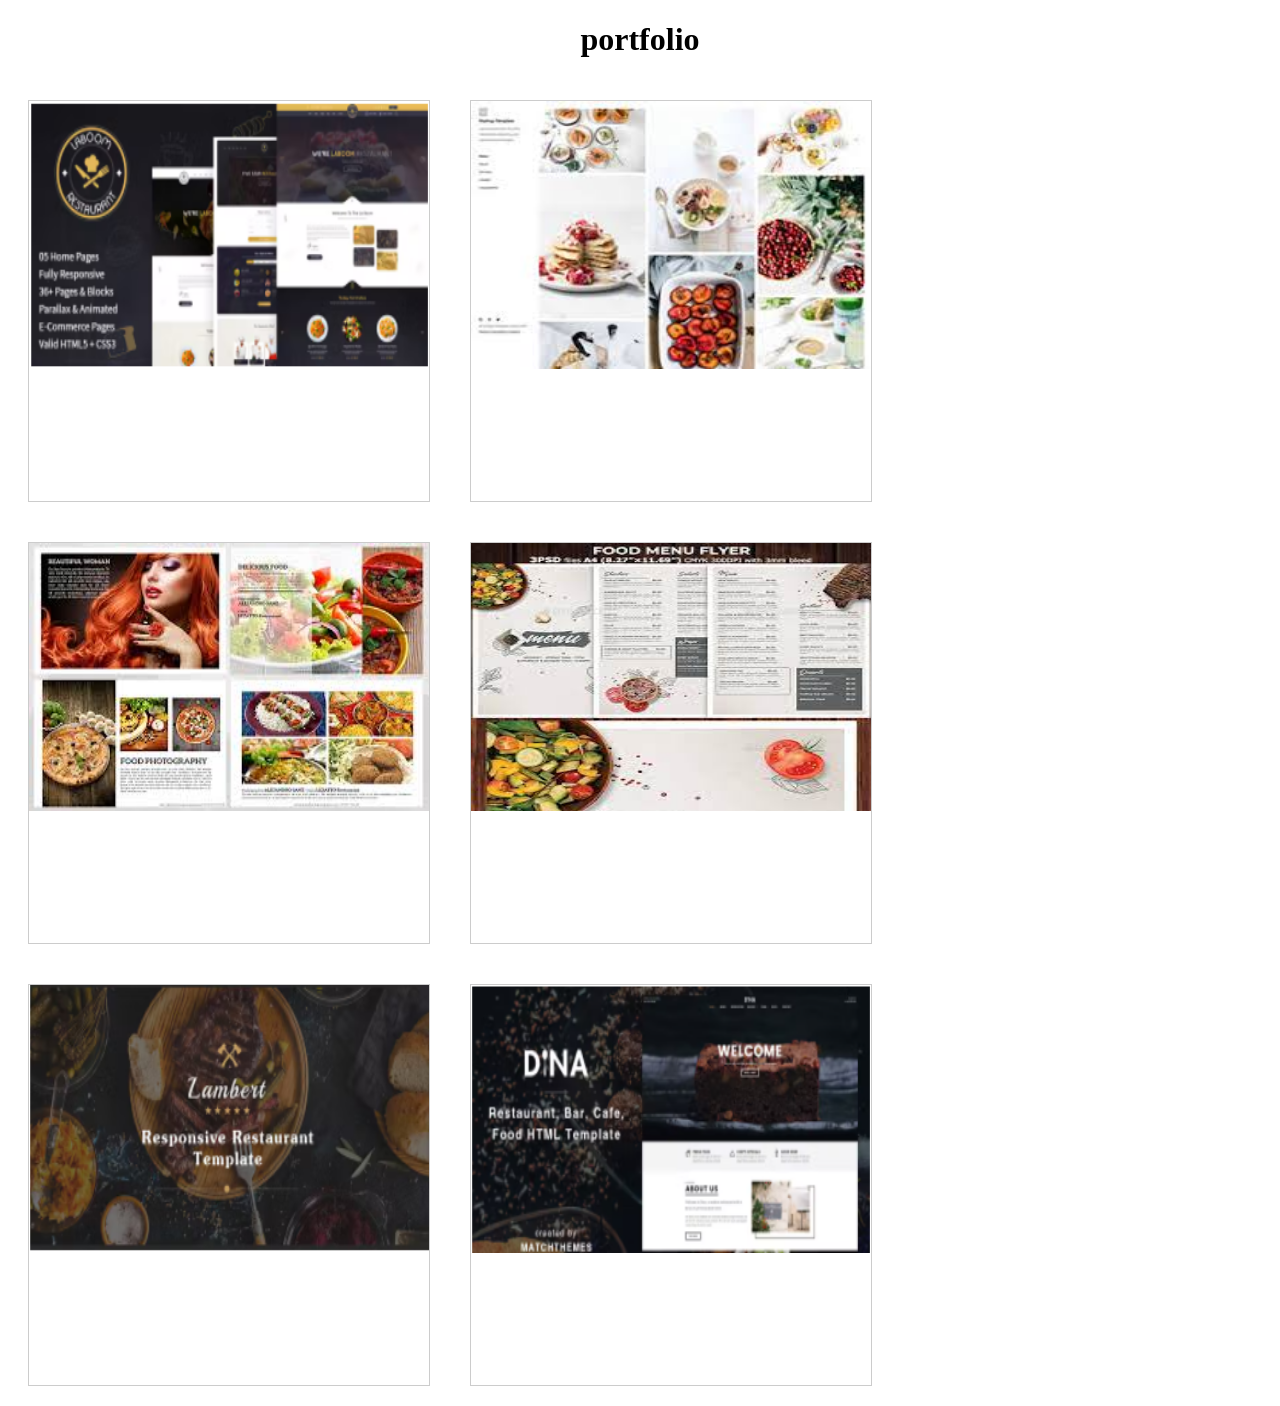
<file: portfolio/index45.html>
<!DOCTYPE html>
<html>
<head>
<style>
div.gallery {
  margin: 20px;
  border: 1px solid #ccc;
  float: left;
  width: 400px;
  height:400px;
}

img{
    height: 268px;
}

div.gallery:hover {
  border: 1px solid #777;
}

div.gallery img {
  width: 100%;
  height: auto;
}

div.desc {
  padding: 15px;
  text-align: center;
}
h1{
  text-align: center;
}
h1{
text-align: center;
}

</style>
</head>
<body>
    <h1 >portfolio</h1>
    <div class="gallery">
    <a target="_blank" href="img9.jpg">
      <img src="images/img4.png" alt="img9" style="height:268px;">
    </a>
   
  </div>
  
  <div class="gallery">
    <a target="_blank" href="img11.jpg">
      <img src="images/img9.jpg" alt="img11" style="height:268px;">
    </a>
   
  </div>
  
  <div class="gallery">
    <a target="_blank" href="img12.jpg">
      <img src="images/img11.jpg" alt="img12" style="height:268px;">
    </a>
    
  </div>
  <div class="gallery">
    <a target="_blank" href="img7.jpg">
      <img src="images/img7.jpg" alt="img7" style="height:268px;">
    </a>
    </div>
    <div class="gallery">
        <a target="_blank" href="img3.jpg">
          <img src="images/img3.png" alt="img3" style="height:268px;">
        </a>
        </div>
        <div class="gallery">
            <a target="_blank" href="img3.jpg">
              <img src="images/img2.png" alt="img3" style="height:268px;">
            </a>
            </div>
    
  </div>
  </body>
  </html>
</file>
